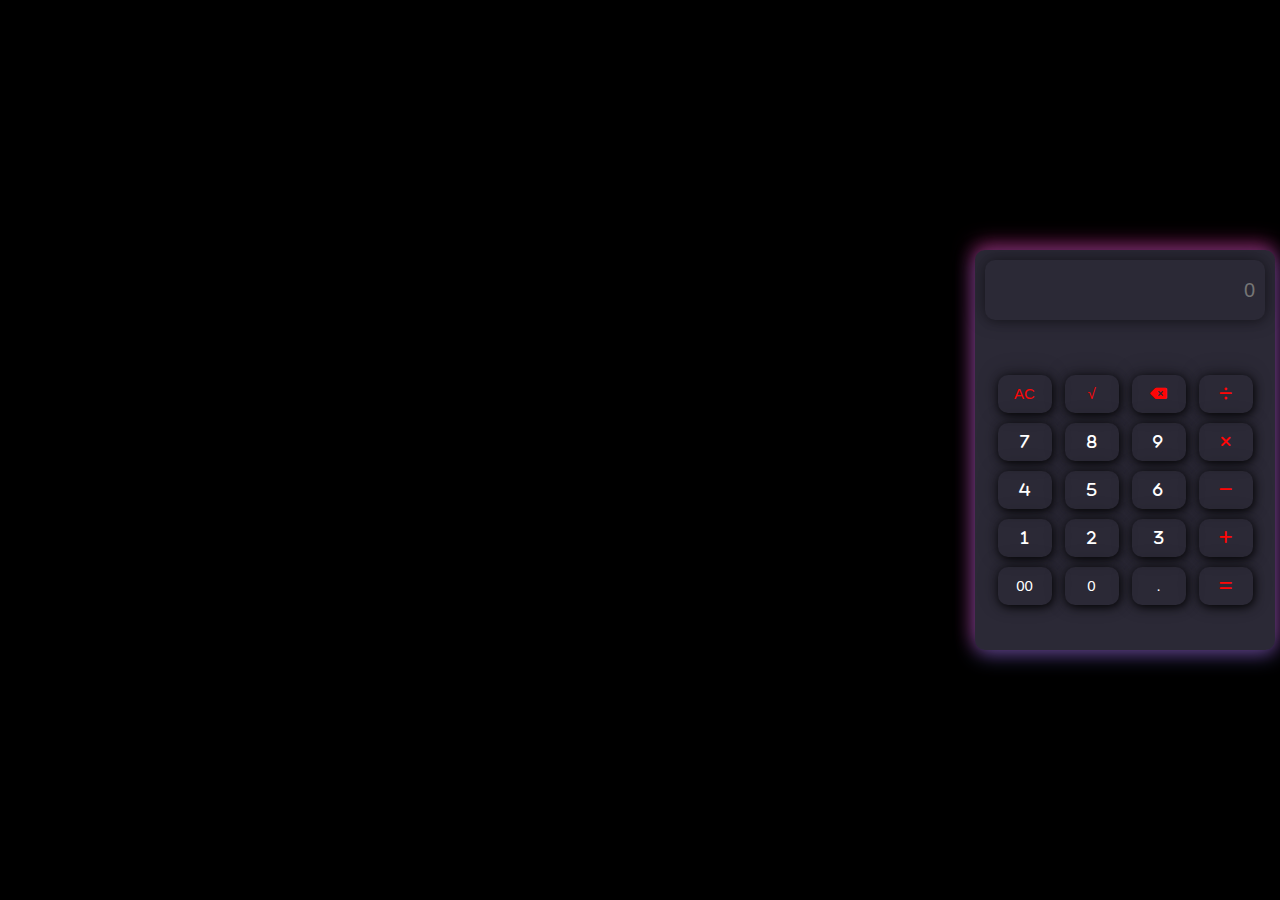
<file: calculator/index.html>
<!DOCTYPE html>
<html lang="en">
<head>
    <meta charset="UTF-8">
    <meta name="viewport" content="width=device-width, initial-scale=1.0">
    <title>Calculator</title>
    <link rel="stylesheet" href="style.css">
    <link rel="stylesheet" href="https://cdnjs.cloudflare.com/ajax/libs/font-awesome/6.5.0/css/all.min.css">
</head>
<body>
    <div class="calculator">
        <div class="display">
            <input type="text" id="display" readonly placeholder="0">
        </div>
        <div class="Buttons">
            <div class="row row1">
                <button class="calc-btn" data-value="AC">AC</button>
                <button class="calc-btn" data-value="sqrt">&radic;</button>
                <button class="calc-btn" data-value="DEL"><i class="fa-solid fa-delete-left"></i></button>
                <button class="calc-btn" id="spl-btn" data-value="/"><i class="fa-solid fa-divide"></i></button>
            </div>
            <div class="row row2">
                <button class="calc-btn" data-value="7"><i class="fa-solid fa-7"></i></button>
                <button class="calc-btn" data-value="8"><i class="fa-solid fa-8"></i></button>
                <button class="calc-btn" data-value="9"><i class="fa-solid fa-9"></i></button>
                <button class="calc-btn" id="spl-btn" data-value="*"><i class="fa-solid fa-xmark"></i></button>
            </div>
            <div class="row row3">
                <button class="calc-btn" data-value="4"><i class="fa-solid fa-4"></i></button>
                <button class="calc-btn" data-value="5"><i class="fa-solid fa-5"></i></button>
                <button class="calc-btn" data-value="6"><i class="fa-solid fa-6"></i></button>
                <button class="calc-btn" id="spl-btn"  data-value="-"><i class="fa-solid fa-minus"></i></button>
            </div>
            <div class="row row4">
                <button class="calc-btn" data-value="1"><i class="fa-solid fa-1"></i></button>
                <button class="calc-btn" data-value="2"><i class="fa-solid fa-2"></i></button>
                <button class="calc-btn" data-value="3"><i class="fa-solid fa-3"></i></button>
                <button class="calc-btn" id="spl-btn"  data-value="+"><i class="fa-solid fa-plus"></i></button>
            </div>
            <div class="row row5">
                <button class="calc-btn" data-value="00">00</button>
                <button class="calc-btn" data-value="0">0</button>
                <button class="calc-btn" data-value=".">.</button>
                <button class="calc-btn" id="spl-btn" data-value="="><i class="fa-solid fa-equals"></i></button>
            </div>
        </div>
    </div>

    <script src="Script.js"></script>
</body>
</html>
</file>
<file: calculator/style.css>
*{
    margin: 0;
    padding: 0;
    box-sizing: border-box;
    font-family: 'Lucida Sans', 'Lucida Sans Regular', 'Lucida Grande', 'Lucida Sans Unicode', Geneva, Verdana, sans-serif;
}
body{
    background-color: black;
    width:250vh;
    height: 100vh;
    display: flex;
    align-items: center;
    justify-content: center;
}
.calculator{
    width:80vw;
    max-width: 300px;
    height: 400px;
    background-color: #2b2936;
    border-radius: 10px;
    box-shadow: 1px 5px 20px #5c59b0b1 ,-1px -5px 20px  rgba(212, 46, 137, 0.694) ;
}
.display{
    width: 100%;
    height: 20%;
    display: flex;
    align-items: center;
    justify-content: center;
    padding: 10px;
}
.display input{
    width: 100%;
    height:100%;
    border-radius: 10px;
    box-shadow: 1px 2px 10px rgba(0, 0, 0, 0.264),
     -1px -2px 20px  rgba(0, 0, 0, 0.369) ;
     background-color: transparent;
     border: none;
     color: white;
     padding: 10px;
     text-align:right;
     font-size: 20px;

}
.display input:hover{
    box-shadow:inset 1px 2px 10px rgba(0, 0, 0, 0.9);
       color: rgb(255, 255, 255);  
} 
.Buttons{
    width: 100%;
    height: 80%;
    display: flex;
    align-items: center;
    justify-content: center;
    flex-direction: column;
}
.row{
    width: 100%;
    height: 15%;
    display: flex;
    align-items: center;
    justify-content: center;
    gap: 13px;
}


.row button{
    width: 18%;
    height:80%;
     border-radius:10px;
     box-shadow: 1px 2px 10px rgba(0,0,0,0.9),
     -1px -2px 20px  rgba(0, 0, 0, 0.267) ;
     background-color: transparent;
     border: none;
     color: white;
     cursor: pointer;
     font-size: 15px;
}

.row1 button{
    color: rgb(255, 6, 6);
}

.row button:hover{
    box-shadow:inset 1px 2px 10px rgba(0, 0, 0, 0.9);
    font-size: large;
       color: rgba(255, 255, 255, 0.701);
}
.row1 button:hover{
     color: rgba(242, 2, 2, 0.701);
}

#spl-btn{
     color: rgb(255, 6, 6);
}
#spl-btn:hover{
      color: rgba(242, 2, 2, 0.701);
}
</file>
